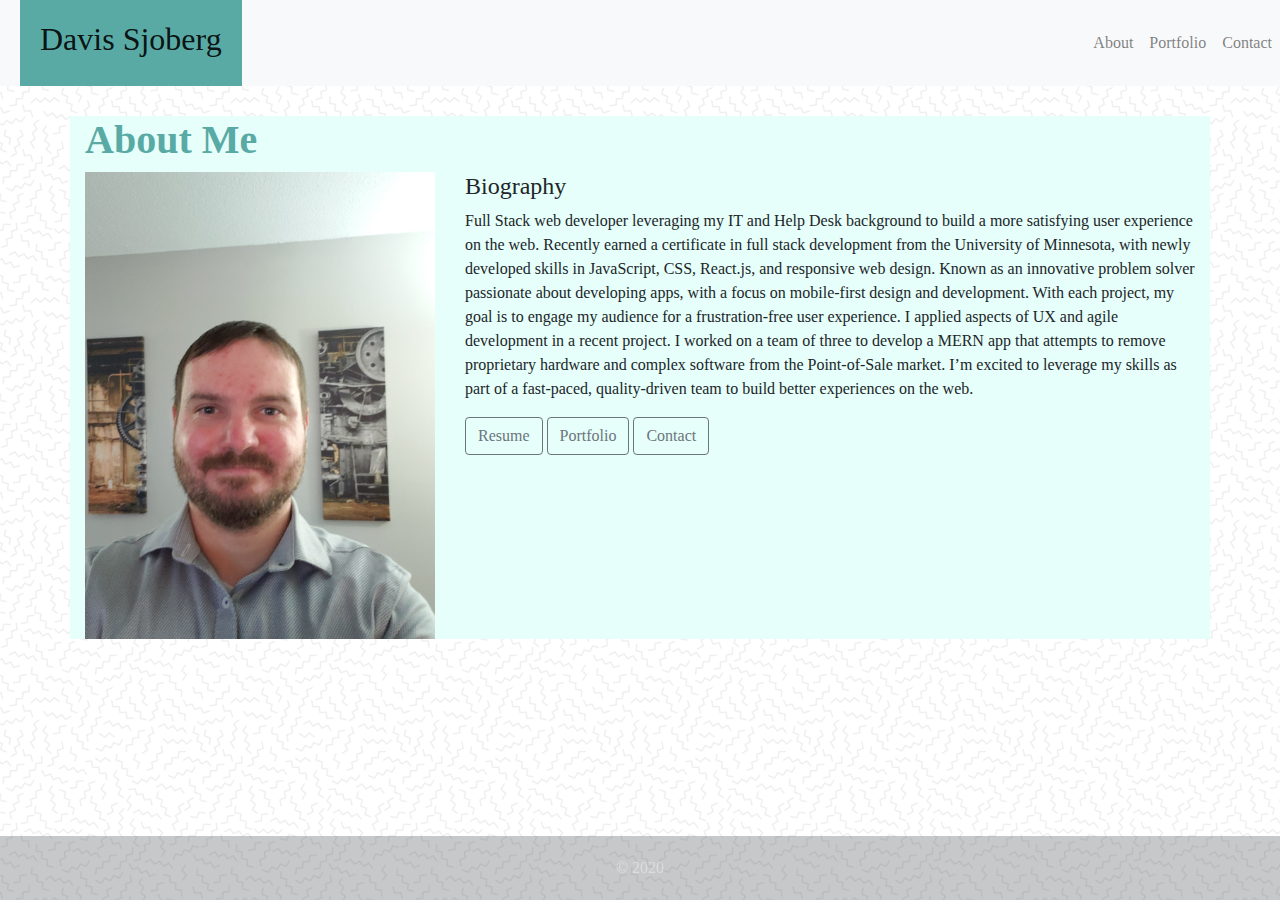
<file: index.html>
<!-- Copy to all pages -->
<!DOCTYPE html>
<html lang="en">

<head>
    <meta charset="UTF-8">
    <meta name="viewport" content="width=device-width, initial-scale=1.0">
    <link rel="stylesheet" href="https://stackpath.bootstrapcdn.com/bootstrap/4.4.1/css/bootstrap.min.css"
        integrity="sha384-Vkoo8x4CGsO3+Hhxv8T/Q5PaXtkKtu6ug5TOeNV6gBiFeWPGFN9MuhOf23Q9Ifjh" crossorigin="anonymous">
    <script src="https://code.jquery.com/jquery-3.4.1.slim.min.js"
        integrity="sha384-J6qa4849blE2+poT4WnyKhv5vZF5SrPo0iEjwBvKU7imGFAV0wwj1yYfoRSJoZ+n"
        crossorigin="anonymous"></script>
    <script src="https://cdn.jsdelivr.net/npm/popper.js@1.16.0/dist/umd/popper.min.js"
        integrity="sha384-Q6E9RHvbIyZFJoft+2mJbHaEWldlvI9IOYy5n3zV9zzTtmI3UksdQRVvoxMfooAo"
        crossorigin="anonymous"></script>
    <script src="https://stackpath.bootstrapcdn.com/bootstrap/4.4.1/js/bootstrap.min.js"
        integrity="sha384-wfSDF2E50Y2D1uUdj0O3uMBJnjuUD4Ih7YwaYd1iqfktj0Uod8GCExl3Og8ifwB6"
        crossorigin="anonymous"></script>
    <link rel="stylesheet" href="./assets/css/style.css">
    <title>About Me</title>
</head>

<!-- Did not figure out how to get links to drop below the navbar-brand and how to get the navbar-brand
     to resize and fit across screen -->

<nav class="navbar sticky-top navbar-expand-sm navbar-light bg-light">
    <a class="navbar-brand brandbackground" href="#"><h2>Davis Sjoberg</h2></a>
    

    <div class="collapse navbar-collapse" id="navbarTogglerDemo02">
        <ul class="navbar-nav ml-auto mt-2 mt-lg-0 ">
            <li class="nav-item">
                <a class="nav-link" href="index.html">About</a>
            </li>
            <li class="nav-item">
                <a class="nav-link" href="portfolio.html">Portfolio</a>
            </li>
            <li class="nav-item">
                <a class="nav-link" href="contact.html">Contact</a>
            </li>
        </ul>
    </div>
</nav>

<!-- End Copy to all pages -->

            <main class="container">
                <h1>About Me</h1>
                <section class="row">
                  <div class="col-md-4">
                    <img src="assets/about-me/NewDavis.jpg" class="img-fluid profile-pic" alt="Profile picture">
                  </div>
                  <div class="col-md-8">
                    <h4>Biography</h4>
                    <p>
                        Full Stack web developer leveraging my IT and Help Desk background to build a more satisfying user experience on the web. 
                        Recently earned a certificate in full stack development from the University of Minnesota, with newly developed skills in JavaScript, CSS, React.js, and responsive web design. 
                        Known as an innovative problem solver passionate about developing apps, with a focus on mobile-first design and development. 
                        With each project, my goal is to engage my audience for a frustration-free user experience. I applied aspects of UX and agile development in a recent project. 
                        I worked on a team of three to develop a MERN app that attempts to remove proprietary hardware and complex software from the Point-of-Sale market. 
                        I’m excited to leverage my skills as part of a fast-paced, quality-driven team to build better experiences on the web.
                    </p>
            
               <a href="assets/about-me/Davis Sjoberg Developer Resume.pdf" class="btn btn-outline-secondary">Resume</a>
               <a href="portfolio.html" class="btn btn-outline-secondary">Portfolio</a>
               <a href="contact.html" class="btn btn-outline-secondary">Contact</a>
            
                  </div>
                </section>
              </main>
            <!-- Could not get border-top to show up through stylesheet -->
            <footer >
				<span id="footer-text">&copy; 2020</span>
		</footer>

</body>


</html>
</file>
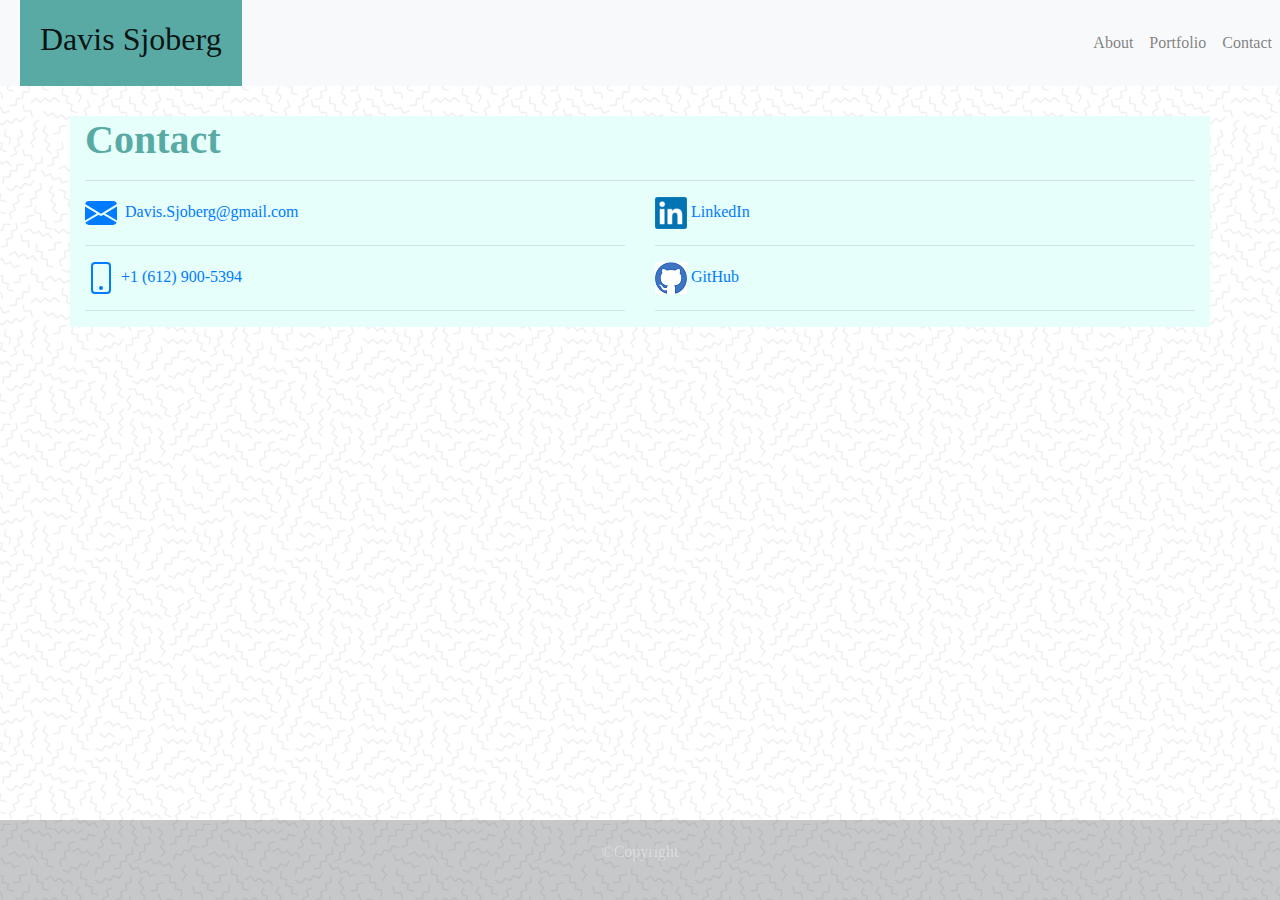
<file: contact.html>
<!DOCTYPE html>
<html lang="en">

<head>
    <meta charset="UTF-8">
    <meta name="viewport" content="width=device-width, initial-scale=1.0">
    <link rel="stylesheet" href="https://stackpath.bootstrapcdn.com/bootstrap/4.4.1/css/bootstrap.min.css"
        integrity="sha384-Vkoo8x4CGsO3+Hhxv8T/Q5PaXtkKtu6ug5TOeNV6gBiFeWPGFN9MuhOf23Q9Ifjh" crossorigin="anonymous">
    <script src="https://code.jquery.com/jquery-3.4.1.slim.min.js"
        integrity="sha384-J6qa4849blE2+poT4WnyKhv5vZF5SrPo0iEjwBvKU7imGFAV0wwj1yYfoRSJoZ+n"
        crossorigin="anonymous"></script>
    <script src="https://cdn.jsdelivr.net/npm/popper.js@1.16.0/dist/umd/popper.min.js"
        integrity="sha384-Q6E9RHvbIyZFJoft+2mJbHaEWldlvI9IOYy5n3zV9zzTtmI3UksdQRVvoxMfooAo"
        crossorigin="anonymous"></script>
    <script src="https://stackpath.bootstrapcdn.com/bootstrap/4.4.1/js/bootstrap.min.js"
        integrity="sha384-wfSDF2E50Y2D1uUdj0O3uMBJnjuUD4Ih7YwaYd1iqfktj0Uod8GCExl3Og8ifwB6"
        crossorigin="anonymous"></script>
    <link rel="stylesheet" href="./assets/css/style.css">
    <title>About Me</title>
</head>

<nav class="navbar sticky-top navbar-expand-sm navbar-light bg-light">
    <a class="navbar-brand brandbackground" href="#">
        <h2>Davis Sjoberg</h2>
    </a>


    <div class="collapse navbar-collapse" id="navbarTogglerDemo02">
        <ul class="navbar-nav ml-auto mt-2 mt-lg-0 ">
            <li class="nav-item">
                <a class="nav-link" href="index.html">About</a>
            </li>
            <li class="nav-item">
                <a class="nav-link" href="portfolio.html">Portfolio</a>
            </li>
            <li class="nav-item">
                <a class="nav-link" href="contact.html">Contact</a>
            </li>
        </ul>
    </div>
</nav>

<body>

    <!-- <div class="container">
        <div class="row">
            <div class="col-md-12">
                <h1>Portfolio<hr/></h1>
            </div>
        </div>
        <form>
            <div class="form-group">
                <label for="inputName">Name</label>
                <input type="name" class="form-control" id="inputName" placeholder="John Smith">
            </div>
            <div class="form-group">
                <label for="inputEmail">Email</label>
                <input type="email" class="form-control" id="inputEmail" placeholder="example@gmail.com">
            </div>
            <div class="form-group">
                <label for="message">Message</label>
                <textarea class="form-control" rows="5" id="comment"></textarea>
            </div>
            <button type="submit" class="btn btn-primary">Submit</button>
        </form> -->

        <main class="container">
            <article>
        
                <h1>Contact</h1>
                <hr/>
                <section class="row">
                  <div class ="col-md-6">
                    <p>
                      <a href="mailto:Davis.Sjoberg@gmail.com">
                       <svg class="bi bi-envelope-fill" width="2em" height="2em" viewBox="0 0 16 16" fill="currentColor" xmlns="http://www.w3.org/2000/svg">
                        <path d="M.05 3.555L8 8.414l7.95-4.859A2 2 0 0014 2H2A2 2 0 00.05 3.555zM16 4.697l-5.875 3.59L16 11.743V4.697zm-.168 8.108L9.157 8.879 8 9.586l-1.157-.707-6.675 3.926A2 2 0 002 14h12a2 2 0 001.832-1.195zM0 11.743l5.875-3.456L0 4.697v7.046z"/>
                      </svg>
                        &nbsp;Davis.Sjoberg@gmail.com</a></p>
                        <hr/>
                    <p>
                      <a href="tel:+1-612-900-5394">
                      <svg class="bi bi-phone" width="2em" height="2em" viewBox="0 0 16 16" fill="currentColor" xmlns="http://www.w3.org/2000/svg">
                      <path fill-rule="evenodd" d="M11 1H5a1 1 0 00-1 1v12a1 1 0 001 1h6a1 1 0 001-1V2a1 1 0 00-1-1zM5 0a2 2 0 00-2 2v12a2 2 0 002 2h6a2 2 0 002-2V2a2 2 0 00-2-2H5z" clip-rule="evenodd"/>
                      <path fill-rule="evenodd" d="M8 14a1 1 0 100-2 1 1 0 000 2z" clip-rule="evenodd"/>
                    </svg>
                    +1 (612) 900-5394</a></p>
                    <hr/>
                  </div>
                 <div class="col-md-6">
                  <p><a href="https://www.linkedin.com/in/davissjoberg/"><img src="assets/images/LinkedIn-Logonew.png" class="logo"> LinkedIn</a></p>
            <hr/>
                  <p><a href="https://www.github.com/iron318davis/"><img src="assets/images/GithubLogonew.png" class="logo"> GitHub</a></p>
                  <hr/>
              </div>
              </section>
            </article>
          </main>

        <footer >
				<p>&copy;Copyright</p>	
		</footer>

    </div>



</body>

</html>
</file>
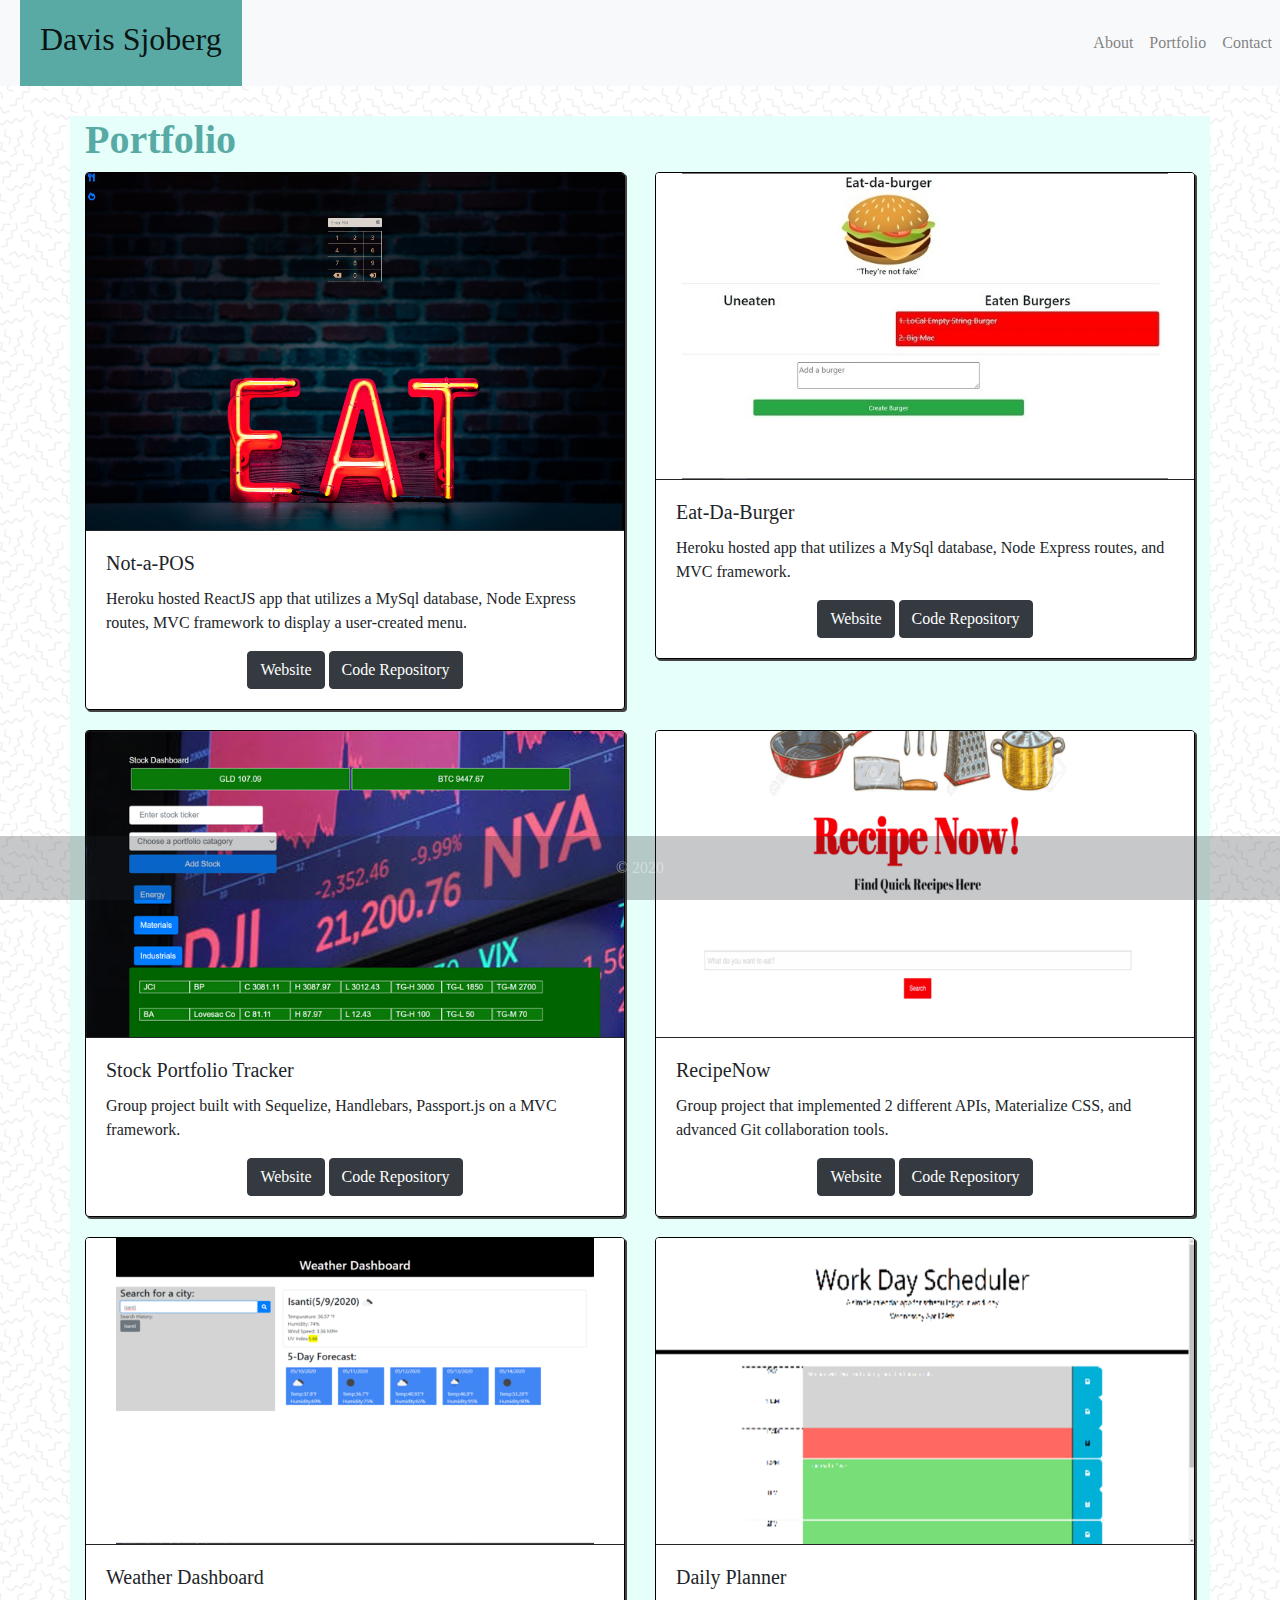
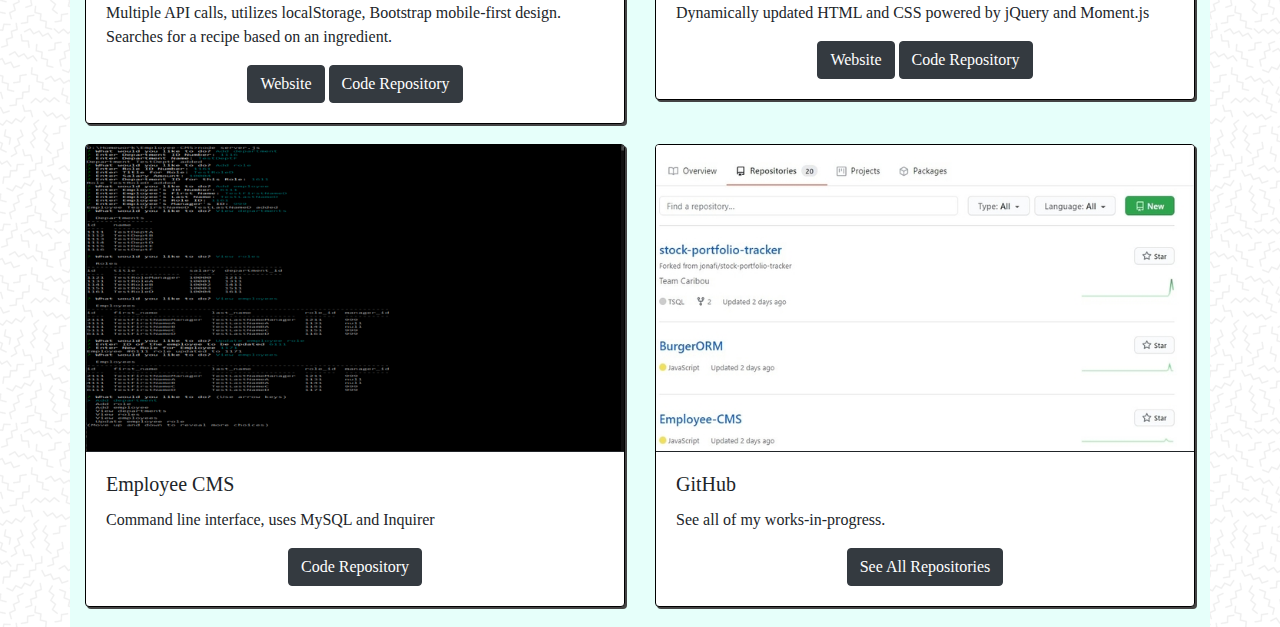
<file: portfolio.html>
<!DOCTYPE html>
<html lang="en">

<head>
  <meta charset="UTF-8">
  <meta name="viewport" content="width=device-width, initial-scale=1.0">
  <link rel="stylesheet" href="https://stackpath.bootstrapcdn.com/bootstrap/4.4.1/css/bootstrap.min.css"
    integrity="sha384-Vkoo8x4CGsO3+Hhxv8T/Q5PaXtkKtu6ug5TOeNV6gBiFeWPGFN9MuhOf23Q9Ifjh" crossorigin="anonymous">
  <script src="https://code.jquery.com/jquery-3.4.1.slim.min.js"
    integrity="sha384-J6qa4849blE2+poT4WnyKhv5vZF5SrPo0iEjwBvKU7imGFAV0wwj1yYfoRSJoZ+n"
    crossorigin="anonymous"></script>
  <script src="https://cdn.jsdelivr.net/npm/popper.js@1.16.0/dist/umd/popper.min.js"
    integrity="sha384-Q6E9RHvbIyZFJoft+2mJbHaEWldlvI9IOYy5n3zV9zzTtmI3UksdQRVvoxMfooAo"
    crossorigin="anonymous"></script>
  <script src="https://stackpath.bootstrapcdn.com/bootstrap/4.4.1/js/bootstrap.min.js"
    integrity="sha384-wfSDF2E50Y2D1uUdj0O3uMBJnjuUD4Ih7YwaYd1iqfktj0Uod8GCExl3Og8ifwB6"
    crossorigin="anonymous"></script>
  <link rel="stylesheet" href="./assets/css/style.css">
  <title>Davis Sjoberg || Portfolio</title>
</head>

<body>
  <nav class="navbar sticky-top navbar-expand-sm navbar-light bg-light">

    <a class="navbar-brand brandbackground" href="#">
      <h2>Davis Sjoberg</h2>
    </a>


    <div class="collapse navbar-collapse " id="navbarTogglerDemo02">
      <ul class="navbar-nav ml-auto mt-2 mt-lg-0 ">
        <li class="nav-item">
          <a class="nav-link" href="index.html">About</a>
        </li>
        <li class="nav-item">
          <a class="nav-link" href="portfolio.html">Portfolio</a>
        </li>
        <li class="nav-item">
          <a class="nav-link" href="contact.html">Contact</a>
        </li>
      </ul>
    </div>
  </nav>

  <main class="container">
    <article>
      <h1>Portfolio</h1>

      <section class="row">
        <div class="col-md-6">
          <div class="card">
            <a href="https://enigmatic-escarpment-47829.herokuapp.com/">
              <img class="card-img-top" src="assets/images/Login.jpg" alt="POS login screen">
            </a>
            <div class="card-body">
              <h5 class="card-title">Not-a-POS</h5>
              <p class="card-text">Heroku hosted ReactJS app that utilizes a MySql database, Node Express routes, MVC
                framework to display a user-created menu.</p>
              <p class="visit">
                <a href="https://enigmatic-escarpment-47829.herokuapp.com/" class="btn btn-dark">Website</a>
                <a href="https://github.com/iron318davis/not-a-pos" class="btn btn-dark">Code Repository</a>
              </p>
            </div>
          </div>
        </div>
        <div class="col-md-6">
          <div class="card">
            <a href="https://burgerormdavis.herokuapp.com/">
              <img class="card-img-top" src="assets/images/BurgerORM.jpg" alt="Eat-da-Burger!">
            </a>
            <div class="card-body">
              <h5 class="card-title">Eat-Da-Burger</h5>
              <p class="card-text">Heroku hosted app that utilizes a MySql database, Node Express routes, and MVC
                framework.</p>
              <p class="visit">
                <a href="https://burgerormdavis.herokuapp.com/" class="btn btn-dark">Website</a>
                <a href="https://github.com/iron318davis/BurgerORM" class="btn btn-dark">Code Repository</a>
              </p>
            </div>
          </div>
        </div>
      </section>

      <section class="row">
        <div class="col-md-6">
          <div class="card">
            <a href="https://team-caribou.herokuapp.com/">
              <img class="card-img-top" src="assets/images/spt.jpg" alt="Stock Portfolio Tracker">
            </a>
            <div class="card-body">
              <h5 class="card-title">Stock Portfolio Tracker</h5>
              <p class="card-text">Group project built with Sequelize, Handlebars, Passport.js on a MVC framework.</p>
              <p class="visit">
                <a href="https://team-caribou.herokuapp.com/" class="btn btn-dark">Website</a>
                <a href="https://github.com/iron318davis/stock-portfolio-tracker" class="btn btn-dark">Code
                  Repository</a>
              </p>
            </div>
          </div>
        </div>
        <div class="col-md-6">
          <div class="card">
            <a href="/RecipeNow">
              <img class="card-img-top" src="assets/images/RecipeNow.png" alt="Project 1 - RecipeNow">
            </a>
            <div class="card-body">
              <h5 class="card-title">RecipeNow</h5>
              <p class="card-text">Group project that implemented 2 different APIs, Materialize CSS, and advanced Git
                collaboration tools.</p>
              <p class="visit">
                <a href="/RecipeNow" class="btn btn-dark">Website</a>
                <a href="https://github.com/iron318davis/RecipeNow" class="btn btn-dark">Code Repository</a>
              </p>
            </div>
          </div>
        </div>
      </section>

      <section class="row">
        <div class="col-md-6">
          <div class="card">
            <a href="/weather-dashboard">
              <img class="card-img-top" src="assets/images/Dashboard2.png" alt="Weather Dashboard">
            </a>
            <div class="card-body">
              <h5 class="card-title">Weather Dashboard</h5>
              <p class="card-text">Multiple API calls, utilizes localStorage, Bootstrap mobile-first design. Searches
                for a recipe based on an ingredient.</p>
              <p class="visit">
                <a href="/WeatherDashboard" class="btn btn-dark">Website</a>
                <a href="https://github.com/iron318davis/WeatherDashboard" class="btn btn-dark">Code Repository</a>
              </p>
            </div>
          </div>
        </div>
        <div class="col-md-6">
          <div class="card">
            <a href="/DailyPlanner">
              <img class="card-img-top" src="assets/images/Planner2new.png" alt="Daily Planner">
            </a>
            <div class="card-body">
              <h5 class="card-title">Daily Planner</h5>
              <p class="card-text">Dynamically updated HTML and CSS powered by jQuery and Moment.js</p>
              <p class="visit">
                <a href="/DailyPlanner" class="btn btn-dark">Website</a>
                <a href="https://github.com/iron318davis/DailyPlanner" class="btn btn-dark">Code Repository</a>
              </p>
            </div>
          </div>
        </div>
      </section>

      <section class="row">
        <div class="col-md-6">
          <div class="card">
            <a href="https://github.com/iron318davis/Employee-CMS">
              <img class="card-img-top" src="assets/images/Employee-CMS.png" alt="Employee CMS">
            </a>
            <div class="card-body">
              <h5 class="card-title">Employee CMS</h5>
              <p class="card-text">Command line interface, uses MySQL and Inquirer</p>
              <p class="visit"><a href="https://github.com/iron318davis/Employee-CMS" class="btn btn-dark">Code
                  Repository</a></p>
            </div>
          </div>
        </div>
        <div class="col-md-6">
          <div class="card">
            <a href="https://github.com/iron318davis">
              <img class="card-img-top" src="assets/images/github.jpg" alt="Github">
            </a>
            <div class="card-body">
              <h5 class="card-title">GitHub</h5>
              <p class="card-text">See all of my works-in-progress.</p>
              <p class="visit"><a href="https://github.com/iron318davis?tab=repositories" class="btn btn-dark">See All
                  Repositories</a></p>
            </div>
          </div>
        </div>
      </section>
    </article>
  </main>
  <footer>
    <span id="footer-text">&copy; 2020</span>
  </footer>
</body>





</html>
</file>
<file: assets/css/style.css>
/* Global Styling */
* {
    font-family: "Times New Roman", Times, serif;
}



/* Navbar styling */
.brandbackground {
    background-color: #59aaa5;
    padding: 20px;
    margin-left: 20px;
}
.navbar {
    padding: 0px;
}

/* About Me Page styling */

body {
    background-image: url("../images/memphismini.png");
}

header {
    background-color: white;
    margin-bottom: 0px;
    margin-top: 30px;
}

h1 {
    color: #59aaa5;
    font-weight: bolder;
}


.container{
    margin-top: 30px;
    background-color: rgb(230, 255, 250);
}

.card{
    margin-bottom:20px;
    border:1px solid black;
    box-shadow: 2px 2px 0px 0px #444;

}
.card img{border-bottom:1px solid #212529; }

.visit{
    text-align: center;
    margin:0;
}

.responsive{
    width: 100%;
    max-width: 500px;
    height: auto;
}

.pictures {
    padding: 20px;
}

.column {
    float: left;
    width: 25%;
  }


  /* Footer , border not working and not sure why yet*/

  /* footer{
	position: fixed;
    bottom: 0;
    left: 0;
    background-color: rgb(114, 106, 106);
    width: 100%;
    height: 50px;
    text-align: center;
    vertical-align: middle;
    color: lightgray;
    padding-top: 40px;
    padding-bottom: 60px;
    border-top: #59aaa5;
    border-width: 5px;
} */

footer
{
    position:fixed;
    bottom:0;
    width:100%;
    padding:20px 0 20px 0;
    text-align: center;
    background-color: #21252940;
    color:#f2f3f480;

}

@media screen and (max-width: 900px) {
    .column {
      width: 50%;
    }
  }
  
  @media screen and (max-width: 600px) {
    .column {
      width: 100%;
    }
  }
</file>
